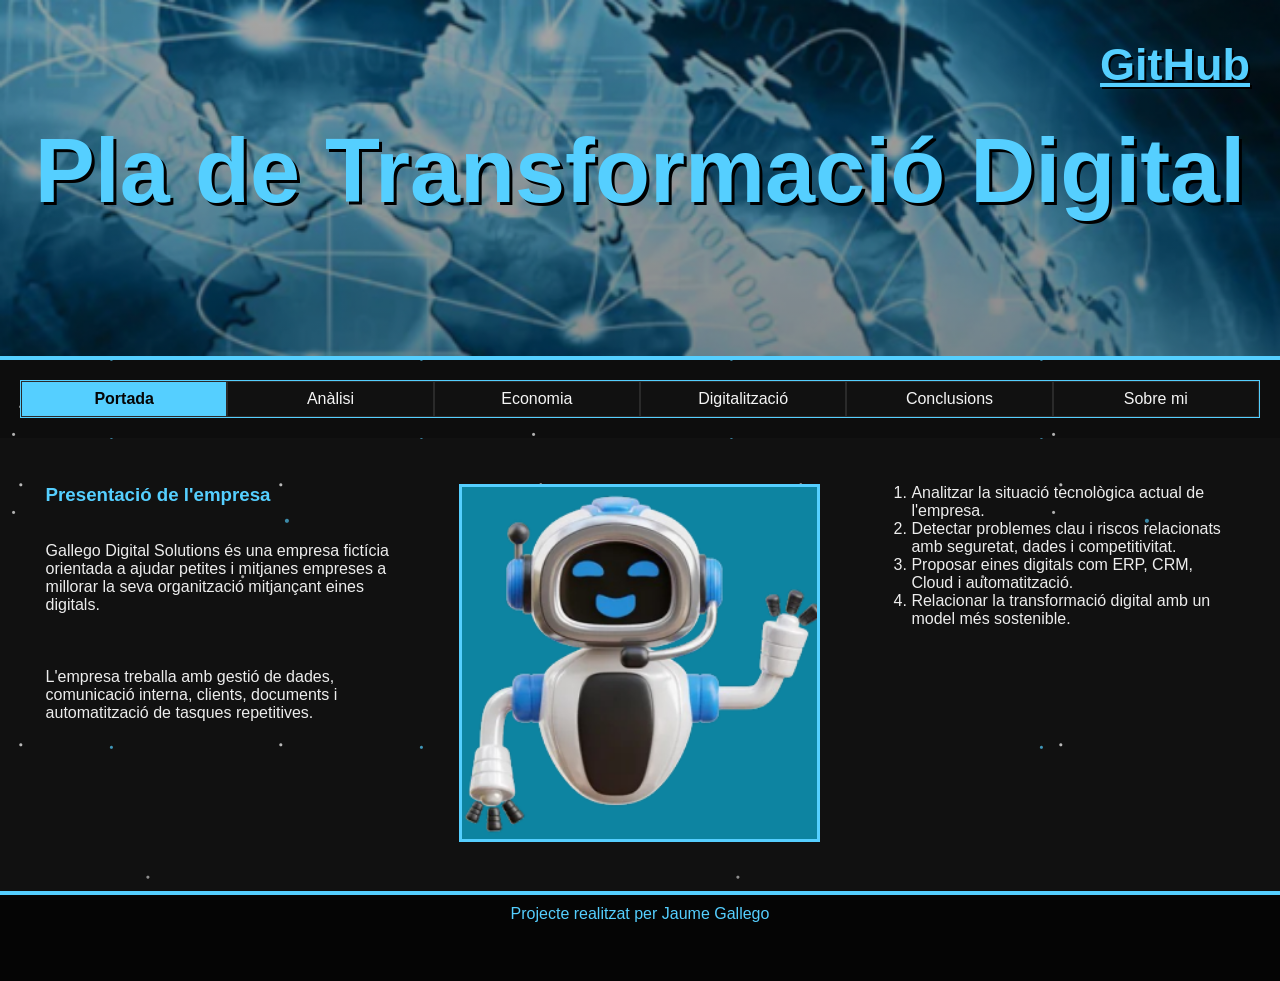
<file: index.html>
<!DOCTYPE html>
<html lang="ca">

<head>
	<title>Empresa</title>
	<meta charset="utf-8">
	<meta name="viewport" content="width=device-width, initial-scale=1">
	<link href="css/estils.css" type="text/css" rel="stylesheet">
</head>

<body>

	<header>
		<h4><a href="https://github.com/Jaume429/Jaume429.github.io" target="_blank">GitHub</a></h4>
		<h2>Pla de Transformació Digital</h2>
	</header>

	<section>

		<nav>
			<ul>
				<li><a class="active" href="index.html">Portada</a></li>
				<li><a href="analisi.html">Anàlisi</a></li>
				<li><a href="economia-circular.html">Economia</a></li>
				<li><a href="digitalitzacio.html">Digitalització</a></li>
				<li><a href="conclusions.html">Conclusions</a></li>
				<li><a href="sobremi.html">Sobre mi</a></li>
			</ul>
		</nav>

		<article>

			<!--INICI CONTINGUT PÀGINA-->
			<div class="fila">
				<div class="columna">
					<h3>Presentació de l'empresa</h3><br><br>
					<p>Gallego Digital Solutions és una empresa fictícia orientada a ajudar petites i mitjanes empreses
						a millorar la seva organització mitjançant eines digitals.</p><br><br><br>

					<p>L'empresa treballa amb gestió de dades, comunicació interna, clients, documents i automatització
						de tasques repetitives.</p>
				</div>
				<div class="columna">
					<img src="img/Robotica.png" alt="Braç robòtic relacionat amb la digitalització">
				</div>
				<div class="columna">
					<ol>
						<li>Analitzar la situació tecnològica actual de l'empresa.</li>
						<li>Detectar problemes clau i riscos relacionats amb seguretat, dades i competitivitat.</li>
						<li>Proposar eines digitals com ERP, CRM, Cloud i automatització.</li>
						<li>Relacionar la transformació digital amb un model més sostenible.</li>
					</ol>
				</div>
			</div>
			<!--FINAL CONTINGUT PÀGINA-->

		</article>

	</section>

	<footer>
		<p>Projecte realitzat per Jaume Gallego</p>
	</footer>

</body>

</html>
</file>
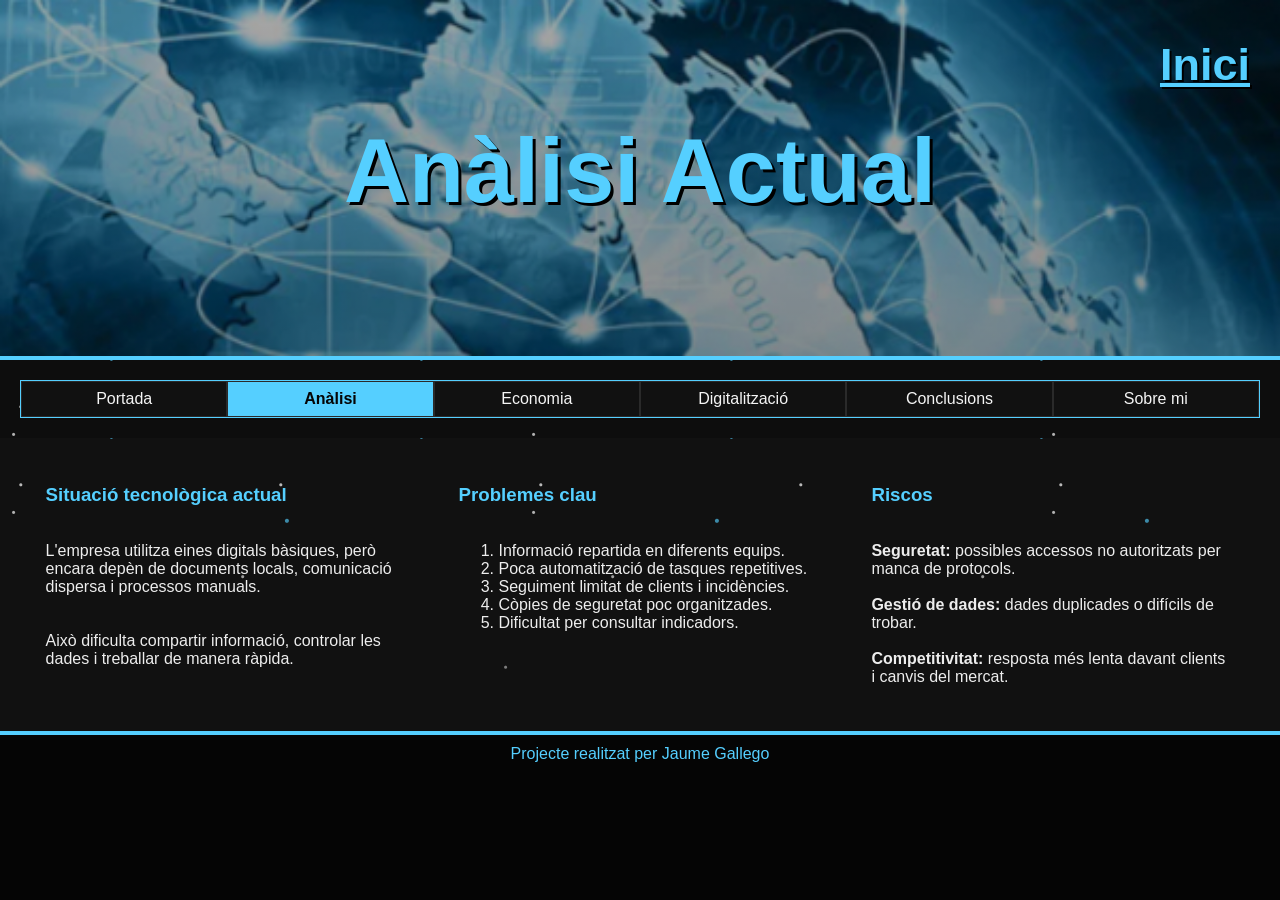
<file: analisi.html>
<!DOCTYPE html>
<html lang="ca">

<head>
	<title>Anàlisi</title>
	<meta charset="utf-8">
	<meta name="viewport" content="width=device-width, initial-scale=1">
	<link href="css/estils.css" type="text/css" rel="stylesheet">
</head>

<body>

	<header>
		<h4><a href="index.html">Inici</a></h4>
		<h2>Anàlisi Actual</h2>
	</header>

	<section>
		<nav>
			<ul>
				<li><a href="index.html">Portada</a></li>
				<li><a class="active" href="analisi.html">Anàlisi</a></li>
				<li><a href="economia-circular.html">Economia</a></li>
				<li><a href="digitalitzacio.html">Digitalització</a></li>
				<li><a href="conclusions.html">Conclusions</a></li>
				<li><a href="sobremi.html">Sobre mi</a></li>
			</ul>
		</nav>

		<article>
			<div class="fila">
				<div class="columna">
					<h3>Situació tecnològica actual</h3><br><br>
					<p>L'empresa utilitza eines digitals bàsiques, però encara depèn de documents locals, comunicació
						dispersa i processos manuals.</p><br><br>
					<p>Això dificulta compartir informació, controlar les dades i treballar de manera ràpida.</p>
				</div>
				<div class="columna">
					<h3>Problemes clau</h3><br><br>
					<ol>
						<li>Informació repartida en diferents equips.</li>
						<li>Poca automatització de tasques repetitives.</li>
						<li>Seguiment limitat de clients i incidències.</li>
						<li>Còpies de seguretat poc organitzades.</li>
						<li>Dificultat per consultar indicadors.</li>
					</ol>
				</div>
				<div class="columna">
					<h3>Riscos</h3><br><br>
					<p><strong>Seguretat:</strong> possibles accessos no autoritzats per manca de protocols.</p><br>
					<p><strong>Gestió de dades:</strong> dades duplicades o difícils de trobar.</p><br>
					<p><strong>Competitivitat:</strong> resposta més lenta davant clients i canvis del mercat.</p>
				</div>
			</div>
		</article>
	</section>

	<footer>
		<p>Projecte realitzat per Jaume Gallego</p>
	</footer>

</body>

</html>
</file>
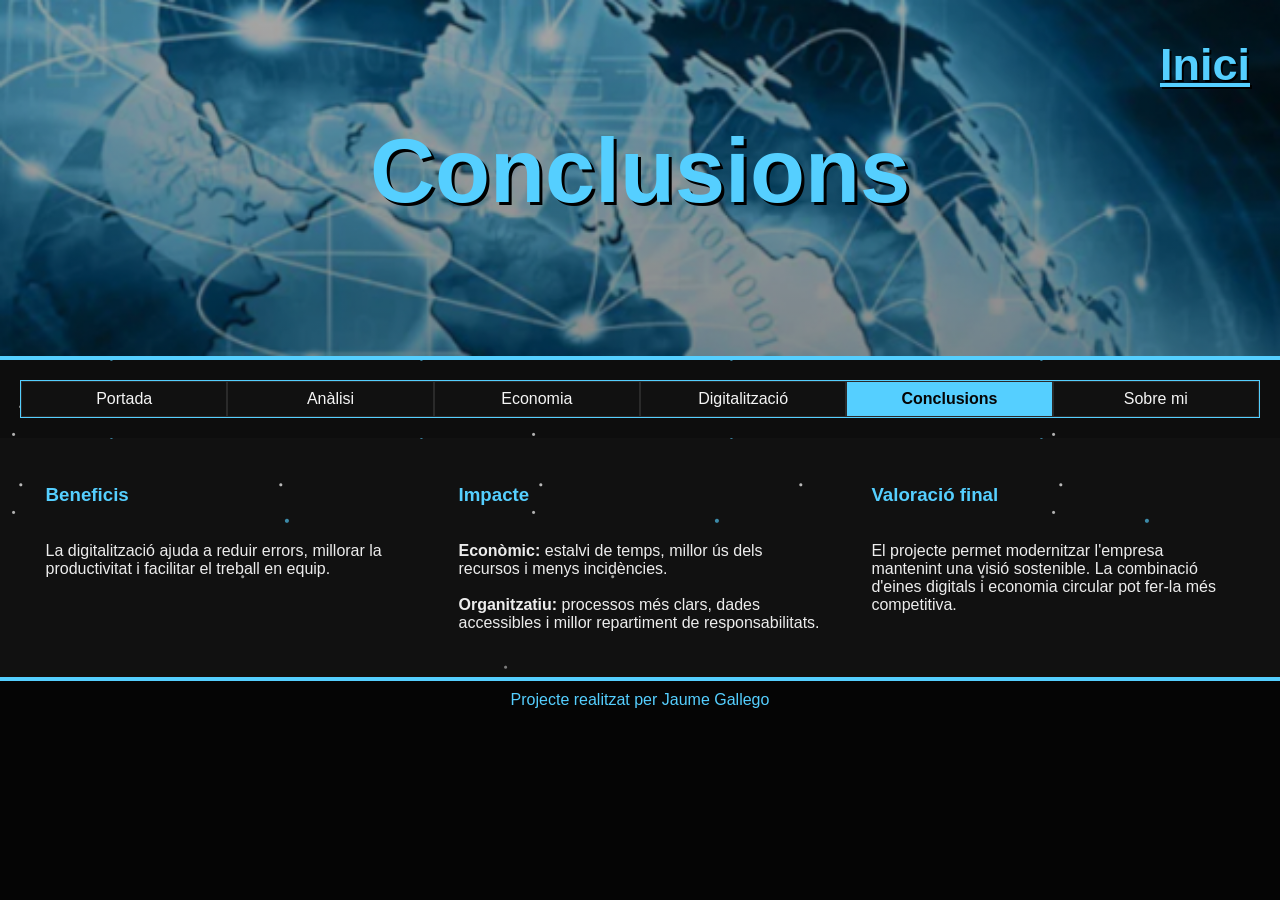
<file: conclusions.html>
<!DOCTYPE html>
<html lang="ca">

<head>
	<title>Conclusions</title>
	<meta charset="utf-8">
	<meta name="viewport" content="width=device-width, initial-scale=1">
	<link href="css/estils.css" type="text/css" rel="stylesheet">
</head>

<body>

	<header>
		<h4><a href="index.html">Inici</a></h4>
		<h2>Conclusions</h2>
	</header>

	<section>
		<nav>
			<ul>
				<li><a href="index.html">Portada</a></li>
				<li><a href="analisi.html">Anàlisi</a></li>
				<li><a href="economia-circular.html">Economia</a></li>
				<li><a href="digitalitzacio.html">Digitalització</a></li>
				<li><a class="active" href="conclusions.html">Conclusions</a></li>
				<li><a href="sobremi.html">Sobre mi</a></li>
			</ul>
		</nav>

		<article>
			<div class="fila">
				<div class="columna">
					<h3>Beneficis</h3><br><br>
					<p>La digitalització ajuda a reduir errors, millorar la productivitat i facilitar el treball en
						equip.</p>
				</div>
				<div class="columna">
					<h3>Impacte</h3><br><br>
					<p><strong>Econòmic:</strong> estalvi de temps, millor ús dels recursos i menys incidències.</p><br>
					<p><strong>Organitzatiu:</strong> processos més clars, dades accessibles i millor repartiment de
						responsabilitats.</p>
				</div>
				<div class="columna">
					<h3>Valoració final</h3><br><br>
					<p>El projecte permet modernitzar l'empresa mantenint una visió sostenible. La combinació d'eines
						digitals i economia circular pot fer-la més competitiva.</p>
				</div>
			</div>
		</article>
	</section>

	<footer>
		<p>Projecte realitzat per Jaume Gallego</p>
	</footer>

</body>

</html>
</file>
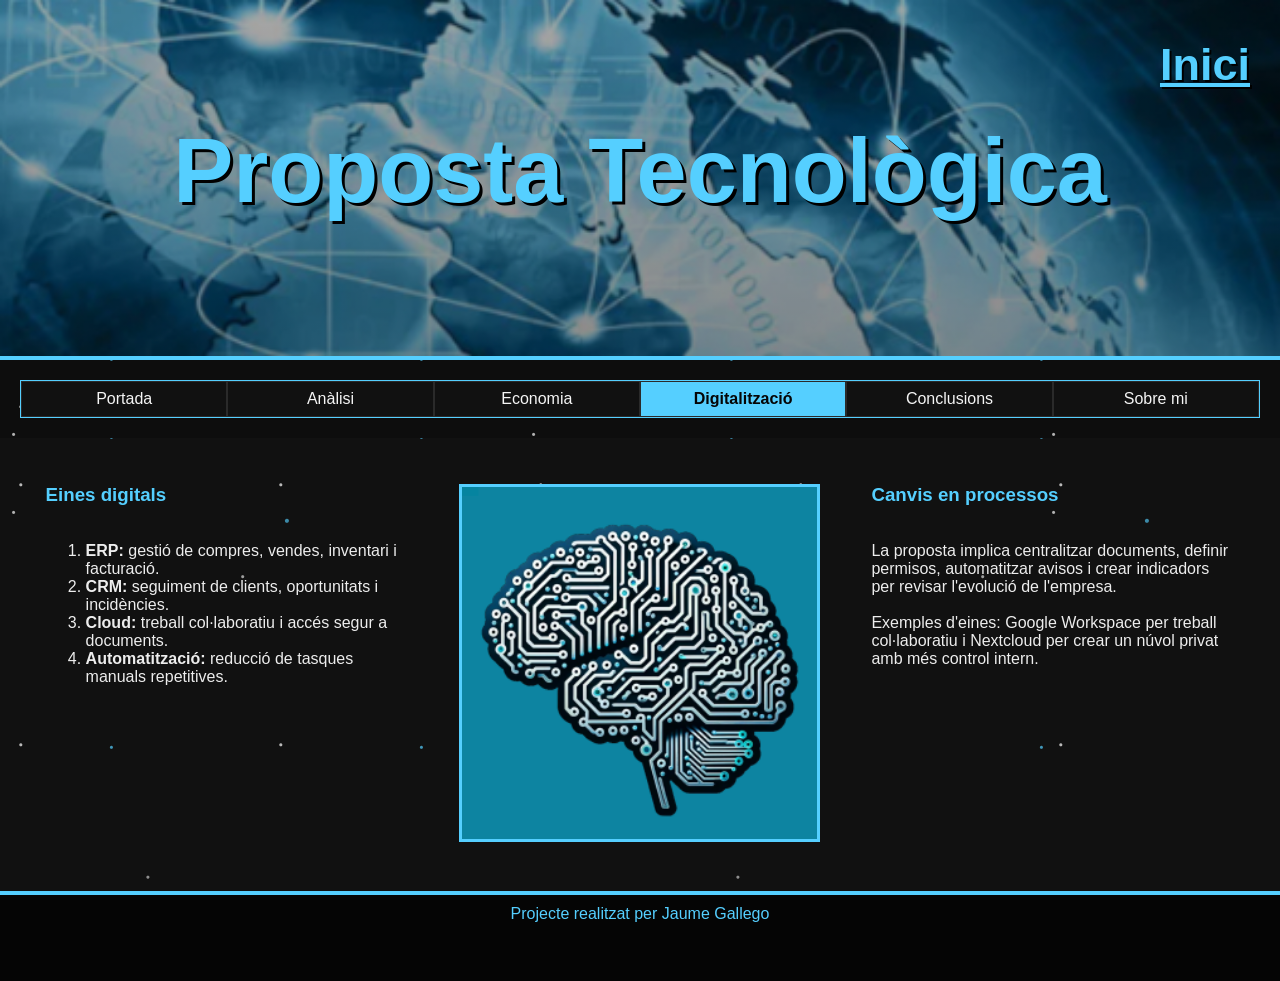
<file: digitalitzacio.html>
<!DOCTYPE html>
<html lang="ca">

<head>
	<title>Digitalització</title>
	<meta charset="utf-8">
	<meta name="viewport" content="width=device-width, initial-scale=1">
	<link href="css/estils.css" type="text/css" rel="stylesheet">
</head>

<body>

	<header>
		<h4><a href="index.html">Inici</a></h4>
		<h2>Proposta Tecnològica</h2>
	</header>

	<section>
		<nav>
			<ul>
				<li><a href="index.html">Portada</a></li>
				<li><a href="analisi.html">Anàlisi</a></li>
				<li><a href="economia-circular.html">Economia</a></li>
				<li><a class="active" href="digitalitzacio.html">Digitalització</a></li>
				<li><a href="conclusions.html">Conclusions</a></li>
				<li><a href="sobremi.html">Sobre mi</a></li>
			</ul>
		</nav>

		<article>
			<div class="fila">
				<div class="columna">
					<h3>Eines digitals</h3><br><br>
					<ol>
						<li><strong>ERP:</strong> gestió de compres, vendes, inventari i facturació.</li>
						<li><strong>CRM:</strong> seguiment de clients, oportunitats i incidències.</li>
						<li><strong>Cloud:</strong> treball col·laboratiu i accés segur a documents.</li>
						<li><strong>Automatització:</strong> reducció de tasques manuals repetitives.</li>
					</ol>
				</div>
				<div class="columna">
					<img src="img/IA.png" alt="Icona d'intel·ligència artificial">
				</div>
				<div class="columna">
					<h3>Canvis en processos</h3><br><br>
					<p>La proposta implica centralitzar documents, definir permisos, automatitzar avisos i crear
						indicadors per revisar l'evolució de l'empresa.</p><br>
					<p>Exemples d'eines: Google Workspace per treball col·laboratiu i Nextcloud per crear un núvol
						privat amb més control intern.</p>
				</div>
			</div>
		</article>
	</section>

	<footer>
		<p>Projecte realitzat per Jaume Gallego</p>
	</footer>

</body>

</html>
</file>
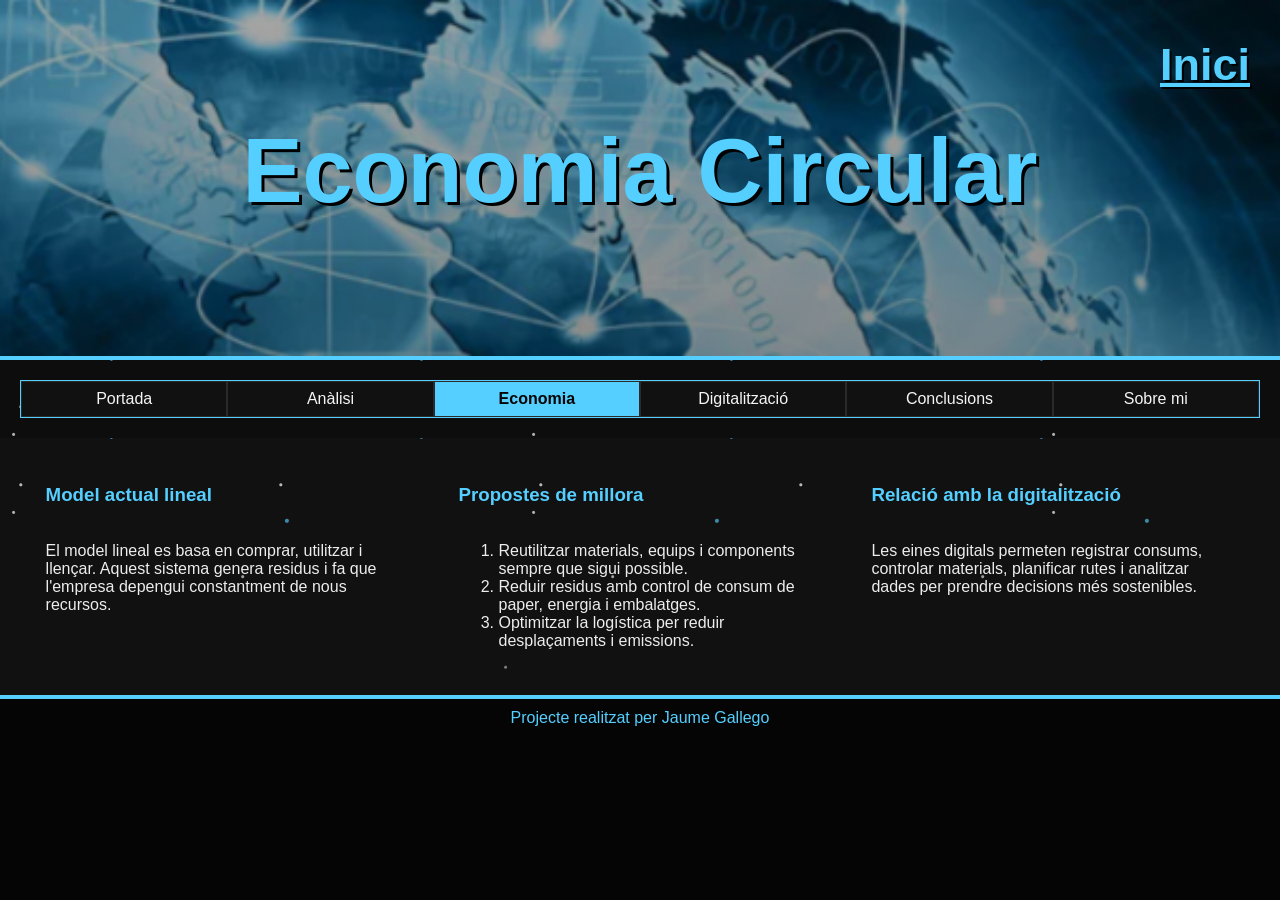
<file: economia-circular.html>
<!DOCTYPE html>
<html lang="ca">

<head>
	<title>Economia Circular</title>
	<meta charset="utf-8">
	<meta name="viewport" content="width=device-width, initial-scale=1">
	<link href="css/estils.css" type="text/css" rel="stylesheet">
</head>

<body>

	<header>
		<h4><a href="index.html">Inici</a></h4>
		<h2>Economia Circular</h2>
	</header>

	<section>
		<nav>
			<ul>
				<li><a href="index.html">Portada</a></li>
				<li><a href="analisi.html">Anàlisi</a></li>
				<li><a class="active" href="economia-circular.html">Economia</a></li>
				<li><a href="digitalitzacio.html">Digitalització</a></li>
				<li><a href="conclusions.html">Conclusions</a></li>
				<li><a href="sobremi.html">Sobre mi</a></li>
			</ul>
		</nav>

		<article>
			<div class="fila">
				<div class="columna">
					<h3>Model actual lineal</h3><br><br>
					<p>El model lineal es basa en comprar, utilitzar i llençar. Aquest sistema genera residus i fa que
						l'empresa depengui constantment de nous recursos.</p>
				</div>
				<div class="columna">
					<h3>Propostes de millora</h3><br><br>
					<ol>
						<li>Reutilitzar materials, equips i components sempre que sigui possible.</li>
						<li>Reduir residus amb control de consum de paper, energia i embalatges.</li>
						<li>Optimitzar la logística per reduir desplaçaments i emissions.</li>
					</ol>
				</div>
				<div class="columna">
					<h3>Relació amb la digitalització</h3><br><br>
					<p>Les eines digitals permeten registrar consums, controlar materials, planificar rutes i analitzar
						dades per prendre decisions més sostenibles.</p>
				</div>
			</div>
		</article>
	</section>

	<footer>
		<p>Projecte realitzat per Jaume Gallego</p>
	</footer>

</body>

</html>
</file>
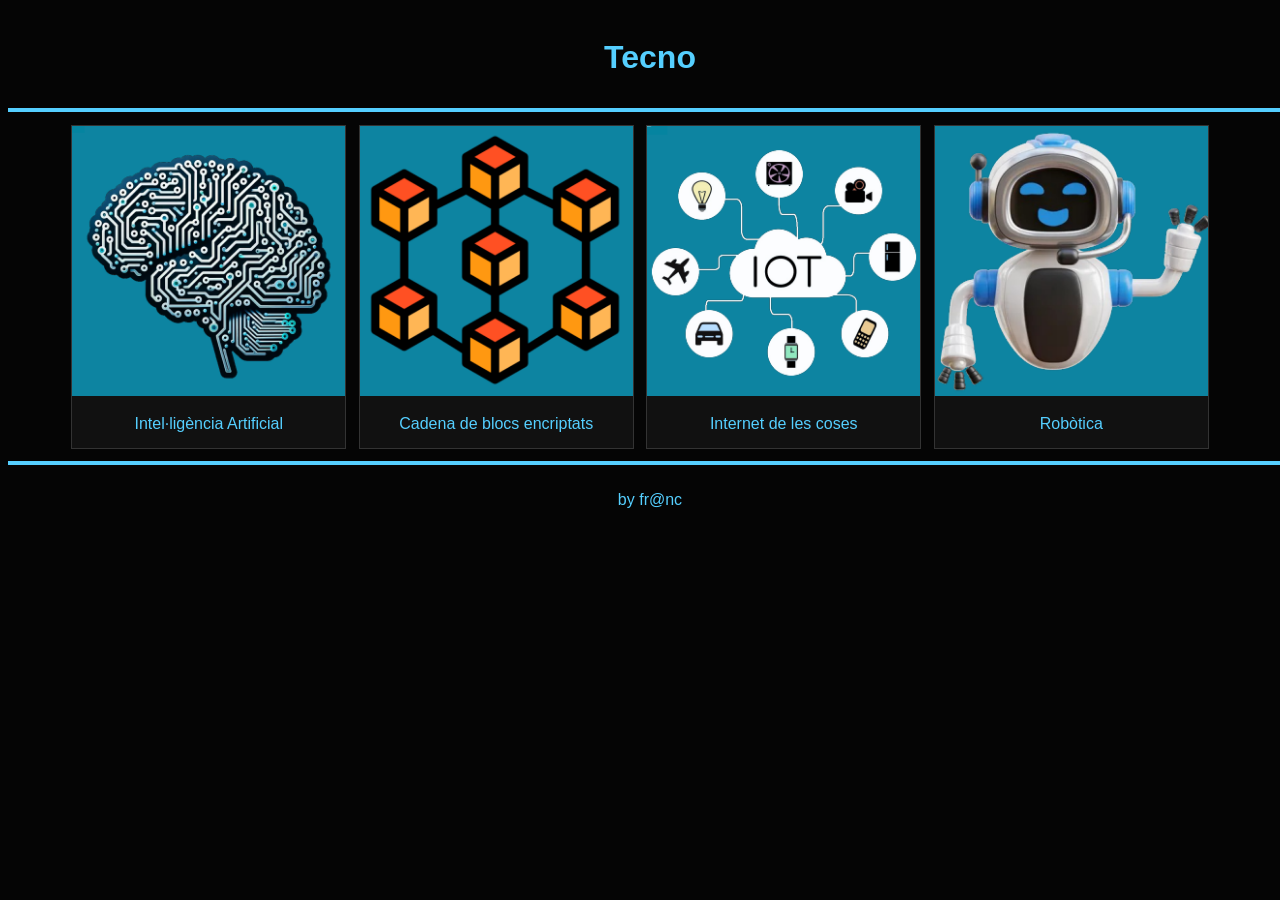
<file: galeria.html>
<!DOCTYPE html>
<html lang="ca">

<head>
	<title>Empresa</title>
	<meta charset="utf-8">
	<meta name="viewport" content="width=device-width, initial-scale=1">
	<link rel="stylesheet" href="css/galeria.css">
</head>

<body>
	<header>
		<h1>Tecno</h1>
	</header>
	<div class="container">
		<div class="gallery">
			<a href="https://ca.wikipedia.org/wiki/Intel%C2%B7lig%C3%A8ncia_artificial" target="_blank">
				<img src="img/IA.png" alt="IA">
			</a>
			<div class="desc">Intel·ligència Artificial</div>
		</div>
		<div class="gallery">
			<a target="_blank" href="https://ca.wikipedia.org/wiki/Cadena_de_blocs">
				<img src="img/blockchain.png" alt="Blockchain">
			</a>
			<div class="desc">Cadena de blocs encriptats</div>
		</div>
		<div class="gallery">
			<a target="_blank" href="https://ca.wikipedia.org/wiki/Internet_de_les_coses">
				<img src="img/IOT.png" alt="IOT">
			</a>
			<div class="desc">Internet de les coses</div>
		</div>
		<div class="gallery">
			<a target="_blank" href="https://ca.wikipedia.org/wiki/Rob%C3%B2tica">
				<img src="img/Robotica.png" alt="Robotica">
			</a>
			<div class="desc">Robòtica</div>
		</div>
	</div>
	<footer>
		<p>by fr@nc</p>
	</footer>
</body>
</html>
</file>
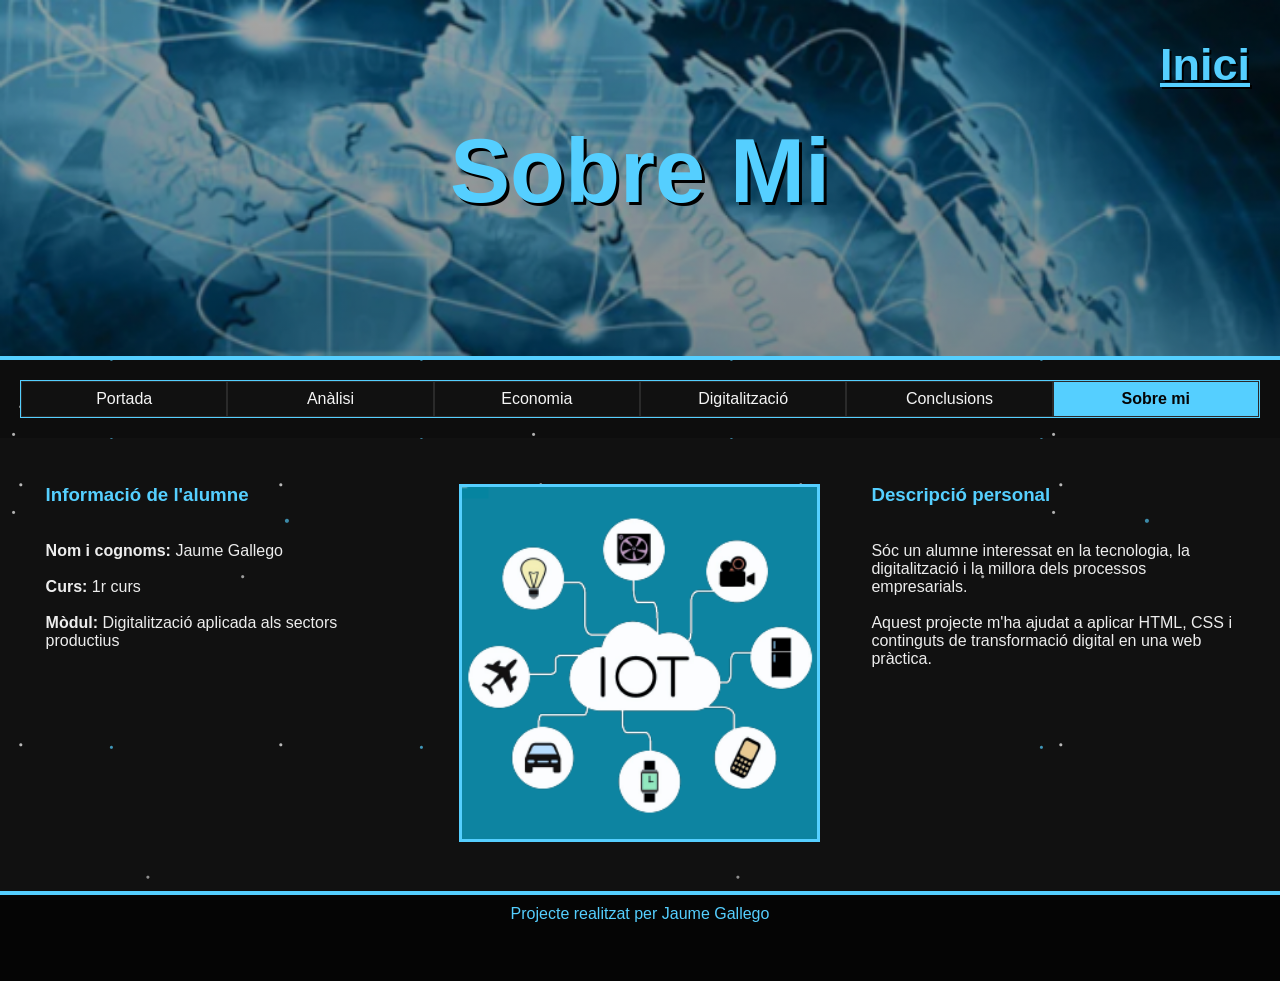
<file: sobremi.html>
<!DOCTYPE html>
<html lang="ca">

<head>
	<title>Sobre mi</title>
	<meta charset="utf-8">
	<meta name="viewport" content="width=device-width, initial-scale=1">
	<link href="css/estils.css" type="text/css" rel="stylesheet">
</head>

<body>

	<header>
		<h4><a href="index.html">Inici</a></h4>
		<h2>Sobre Mi</h2>
	</header>

	<section>
		<nav>
			<ul>
				<li><a href="index.html">Portada</a></li>
				<li><a href="analisi.html">Anàlisi</a></li>
				<li><a href="economia-circular.html">Economia</a></li>
				<li><a href="digitalitzacio.html">Digitalització</a></li>
				<li><a href="conclusions.html">Conclusions</a></li>
				<li><a class="active" href="sobremi.html">Sobre mi</a></li>
			</ul>
		</nav>

		<article>
			<div class="fila">
				<div class="columna">
					<h3>Informació de l'alumne</h3><br><br>
					<p><strong>Nom i cognoms:</strong> Jaume Gallego</p><br>
					<p><strong>Curs:</strong> 1r curs</p><br>
					<p><strong>Mòdul:</strong> Digitalització aplicada als sectors productius</p>
				</div>
				<div class="columna">
					<img src="img/IOT.png" alt="Icona d'Internet de les coses">
				</div>
				<div class="columna">
					<h3>Descripció personal</h3><br><br>
					<p>Sóc un alumne interessat en la tecnologia, la digitalització i la millora dels processos
						empresarials.</p><br>
					<p>Aquest projecte m'ha ajudat a aplicar HTML, CSS i continguts de transformació digital en una web
						pràctica.</p>
				</div>
			</div>
		</article>
	</section>

	<footer>
		<p>Projecte realitzat per Jaume Gallego</p>
	</footer>

</body>

</html>
</file>
<file: css/estils.css>
* {
  box-sizing: border-box;
  margin: 0;
}
body {
  font-family: Arial, Helvetica, sans-serif;
  background: #050505;
  color: #f5f5f5;
}

/* Style the header */
header {
  background-color: #050505;
  background-image: linear-gradient(rgba(0, 0, 0, 0.35), rgba(0, 0, 0, 0.45)), url(background.jpg);
  background-size: cover;
  background-position: center;
  padding: 30px;
  text-align: center;
  font-size: 35px;
  color: #f5f5f5;
  height: 40vh;
  border-bottom: 4px solid #55cfff;
}
header h2 {
  margin-top: 10vh;
  font-size: 10vh;
  color: #55cfff;
  text-shadow: 3px 3px #000;
}
header h4 {
  margin-top: 1vh;
  font-size: 5vh;
  text-shadow: 2px 2px #000;
  float: right;
}
header h4 a {
  color: #55cfff;
}

/* Navigation */
nav {
  position: relative;
  overflow: hidden;
  background: #0d0d0d;
  padding: 20px;
}
nav ul {
  list-style-type: none;
  margin: 0;
  padding: 0;
  width: 100%;
  background-color: #111;
  border: 1px solid #55cfff;
  display: flex;
  justify-content: center;
}
nav ul li {
  text-align: center;
  border: 1px solid #2a2a2a;
  width: 20%;
}
nav ul li a {
  display: block;
  color: #f5f5f5;
  padding: 8px 16px;
  text-decoration: none;
}
nav ul li a.active {
  background-color: #55cfff;
  color: #050505;
  font-weight: bold;
}
nav ul li a:hover:not(.active) {
  background-color: #2a2a2a;
  color: #55cfff;
}

/* Article section */
article {
  position: relative;
  overflow: hidden;
  padding: 20px;
  background-color: #111;
  display: table;
  width: 100%;
  color: #ededed;
}
nav::before,
article::before {
  content: "";
  position: absolute;
  inset: 0;
  pointer-events: none;
  background-image:
    radial-gradient(circle at 8% 18%, rgba(255, 255, 255, 0.95) 1px, transparent 2px),
    radial-gradient(circle at 24% 73%, rgba(85, 207, 255, 0.95) 1px, transparent 2px),
    radial-gradient(circle at 41% 31%, rgba(255, 255, 255, 0.8) 1px, transparent 2px),
    radial-gradient(circle at 63% 86%, rgba(85, 207, 255, 0.85) 1.5px, transparent 2.5px),
    radial-gradient(circle at 78% 12%, rgba(255, 255, 255, 0.9) 1px, transparent 2px),
    radial-gradient(circle at 91% 58%, rgba(255, 255, 255, 0.7) 1px, transparent 2px),
    radial-gradient(circle at 15% 46%, rgba(85, 207, 255, 0.75) 1px, transparent 2px),
    radial-gradient(circle at 53% 61%, rgba(255, 255, 255, 0.85) 1.5px, transparent 2.5px),
    radial-gradient(circle at 34% 8%, rgba(255, 255, 255, 0.6) 1px, transparent 2px),
    radial-gradient(circle at 86% 79%, rgba(85, 207, 255, 0.8) 1px, transparent 2px);
  background-position: 0 0, 37px 83px, 91px 24px, 16px 143px, 128px 12px, 201px 97px, 64px 191px, 173px 52px, 220px 162px, 112px 128px;
  background-size: 260px 260px, 310px 310px, 370px 370px, 430px 430px, 520px 520px, 590px 590px, 680px 680px, 760px 760px, 840px 840px, 920px 920px;
  opacity: 0.75;
  animation: stars-drift 56s linear infinite;
}
nav > *,
article > * {
  position: relative;
  z-index: 1;
}
article h2 {
  margin: 3vh;
}
article h3 {
  color: #55cfff;
}
article img {
  width: 100%;
  border: 3px solid #55cfff;
}

.fila {
  width: 100%;
  display: flex;
  flex-wrap: wrap;
}
.columna {
  width: 33.3%;
  display: table;
  padding: 2vw;
}

/* Footer */
footer {
  background-color: #050505;
  padding: 10px;
  text-align: center;
  color: #55cfff;
  height: 7vw;
  border-top: 4px solid #55cfff;
}

fieldset {
  margin-top: 10px;
  box-shadow: 3px 5px 4px 5px #55cfff;
}

@keyframes stars-drift {
  from {
    background-position: 0 0, 37px 83px, 91px 24px, 16px 143px, 128px 12px, 201px 97px, 64px 191px, 173px 52px, 220px 162px, 112px 128px;
  }
  to {
    background-position: 220px 390px, 417px 513px, 531px 344px, 296px 583px, 588px 432px, 741px 697px, 424px 851px, 813px 572px, 940px 802px, 632px 728px;
  }
}

/* Responsive design */
@media (max-width: 600px) {
  header {
    padding: 10px;
    text-align: center;
    font-size: 1.5em;
    color: #f5f5f5;
    height: 20vh;
  }

  header h2 {
    margin-top: 3vh;
    font-size: 15vh;
    text-shadow: 1px 1px #000;
  }

  header h4 {
    margin-top: 1vh;
    font-size: 5vh;
    text-shadow: 1px 1px #000;
  }
}
</file>
<file: css/galeria.css>
body {
	display: flex;
	flex-direction: column;
	background: #050505;
	color: #f5f5f5;
	font-family: Arial, Helvetica, sans-serif;
}
header,
footer {
	background-color: #050505;
	color: #55cfff;
	text-align: center;
	padding: 10px;
	margin: auto;
	width: 100%;
	border-bottom: 4px solid #55cfff;
}
footer {
	border-top: 4px solid #55cfff;
	border-bottom: 0;
}
div.container {
	width: 90%;
	margin: 1%;
	margin-left: auto;
	margin-right: auto;
	flex: 1;/* Fa que el container ocupi l'espai restant i empenyi el footer cap avall */
	display: flex;
	flex-wrap: wrap;
	justify-content: space-between;	
}
div.gallery {
	background: #111;
	border: 1px solid #333;
	width: 24%;
	color: #ededed;
}
div.gallery:hover {
	border: 2px solid #55cfff;
}
div.gallery img {
	width: 100%;
	height: auto;
}
div.desc {
	padding: 15px;
	text-align: center;
	color: #55cfff;
}
@media screen and (max-width: 600px) {
	div.gallery {
		width: 48%;
		margin: 0;
	}
}
</file>
